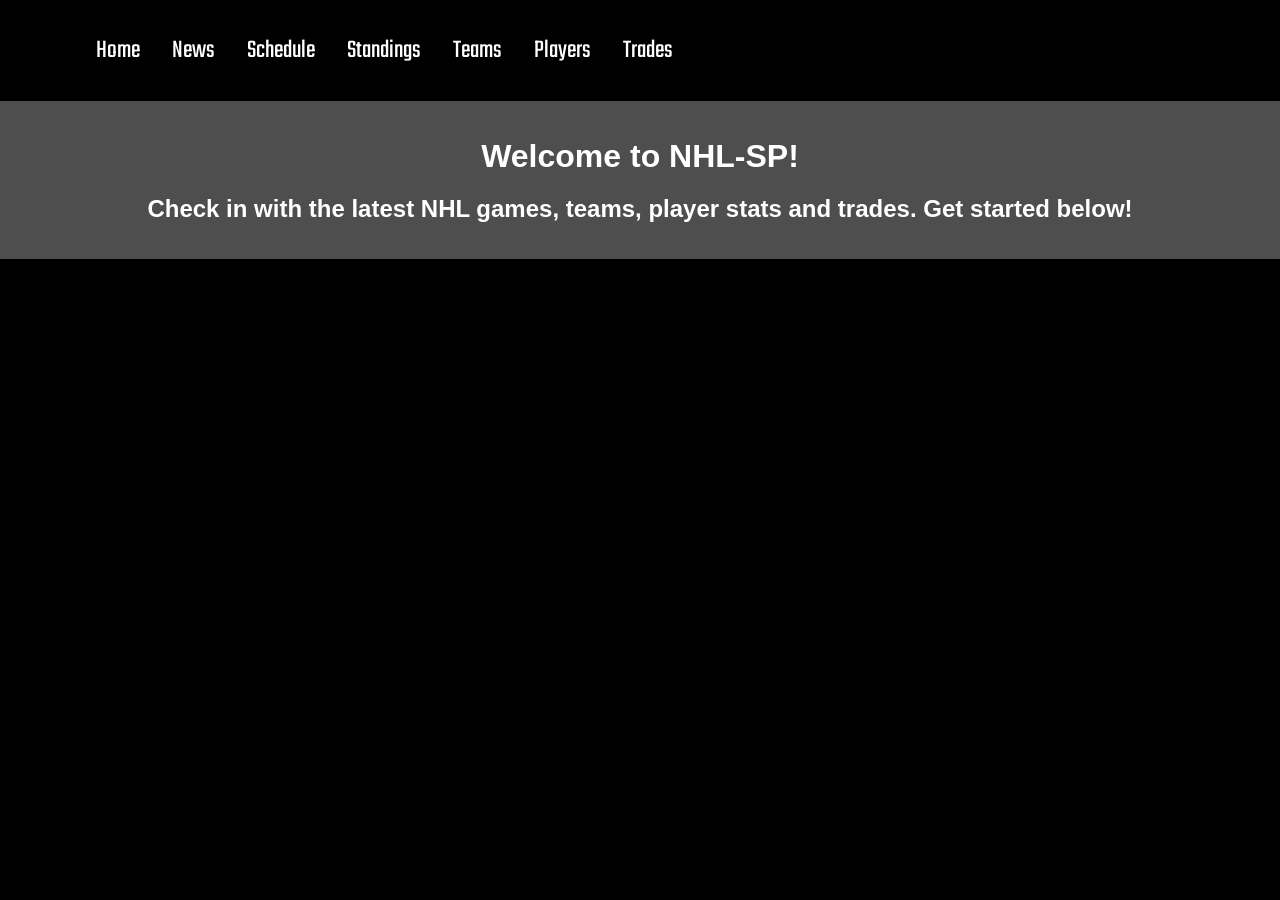
<file: index.html>
<!DOCTYPE html>
<!--
-->
<html lang="en">
<head>
  <meta charset="UTF-8" />
  <meta name="viewport" content="width=device-width, initial-scale=1.0" />
  <title>NHL Scoreboard</title>
  <link rel="stylesheet" href="CSS/hockey.css" />
  <link rel="preconnect" href="https://fonts.googleapis.com">
  <link rel="preconnect" href="https://fonts.gstatic.com" crossorigin>
  <link href="https://fonts.googleapis.com/css2?family=Teko:wght@300..700&display=swap" rel="stylesheet">
  <script src="JS/script.js"></script>
  
</head>

<body>
    <div id="header">
      <a href="index.html">Home</a>
      <a href="news.html">News</a>
      <a href="schedule.html">Schedule</a>
      <a href="standings.html">Standings</a>
      <a href="teams.html">Teams</a>
      <a href="players.html">Players</a>
      <a href="trades.html">Trades</a>
    </div>
    <div id="container">
      <h1>Welcome to NHL-SP!</h1>
      <h2>Check in with the latest NHL games, teams, player stats and trades. Get started below!</h2>
      <div id="scoreboard">
      </div>
    </div>
  
</body>

</html>
</file>
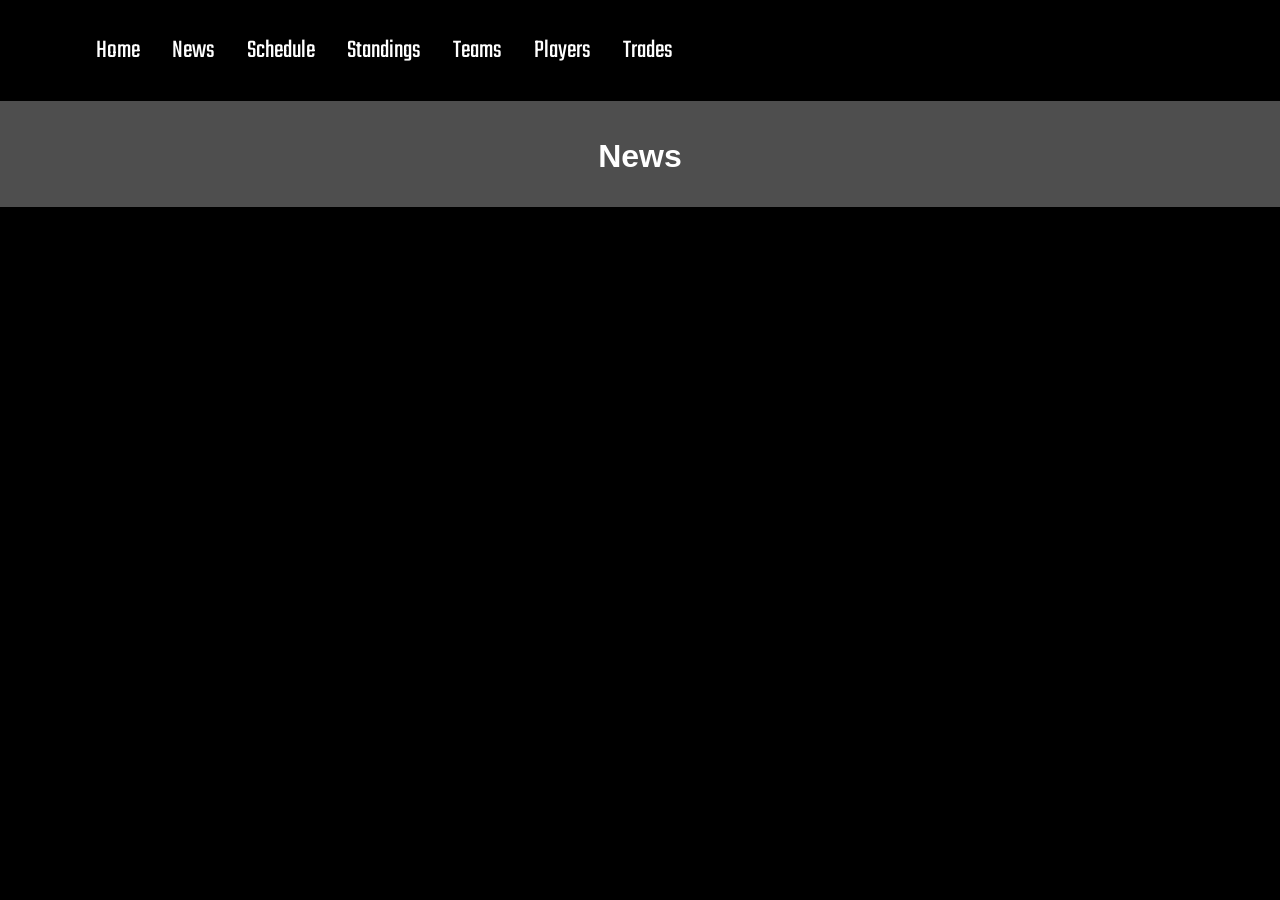
<file: news.html>
<!DOCTYPE html>
<!--
-->
<html lang="en">
<head>
  <meta charset="UTF-8" />
  <meta name="viewport" content="width=device-width, initial-scale=1.0" />
  <title>NHL News</title>
  <link rel="stylesheet" href="CSS/hockey.css" />
  <link rel="preconnect" href="https://fonts.googleapis.com">
  <link rel="preconnect" href="https://fonts.gstatic.com" crossorigin>
  <link href="https://fonts.googleapis.com/css2?family=Teko:wght@300..700&display=swap" rel="stylesheet">
  <script src="JS/script.js"></script>
</head>

<body>
    <div id="header">
        <a href="index.html">Home</a>
        <a href="news.html">News</a>
        <a href="schedule.html">Schedule</a>
        <a href="standings.html">Standings</a>
        <a href="teams.html">Teams</a>
        <a href="players.html">Players</a>
        <a href="trades.html">Trades</a>
    </div>
    <div id="container">
        <h1>News</h1>
    </div>
</body>

</html>
</file>
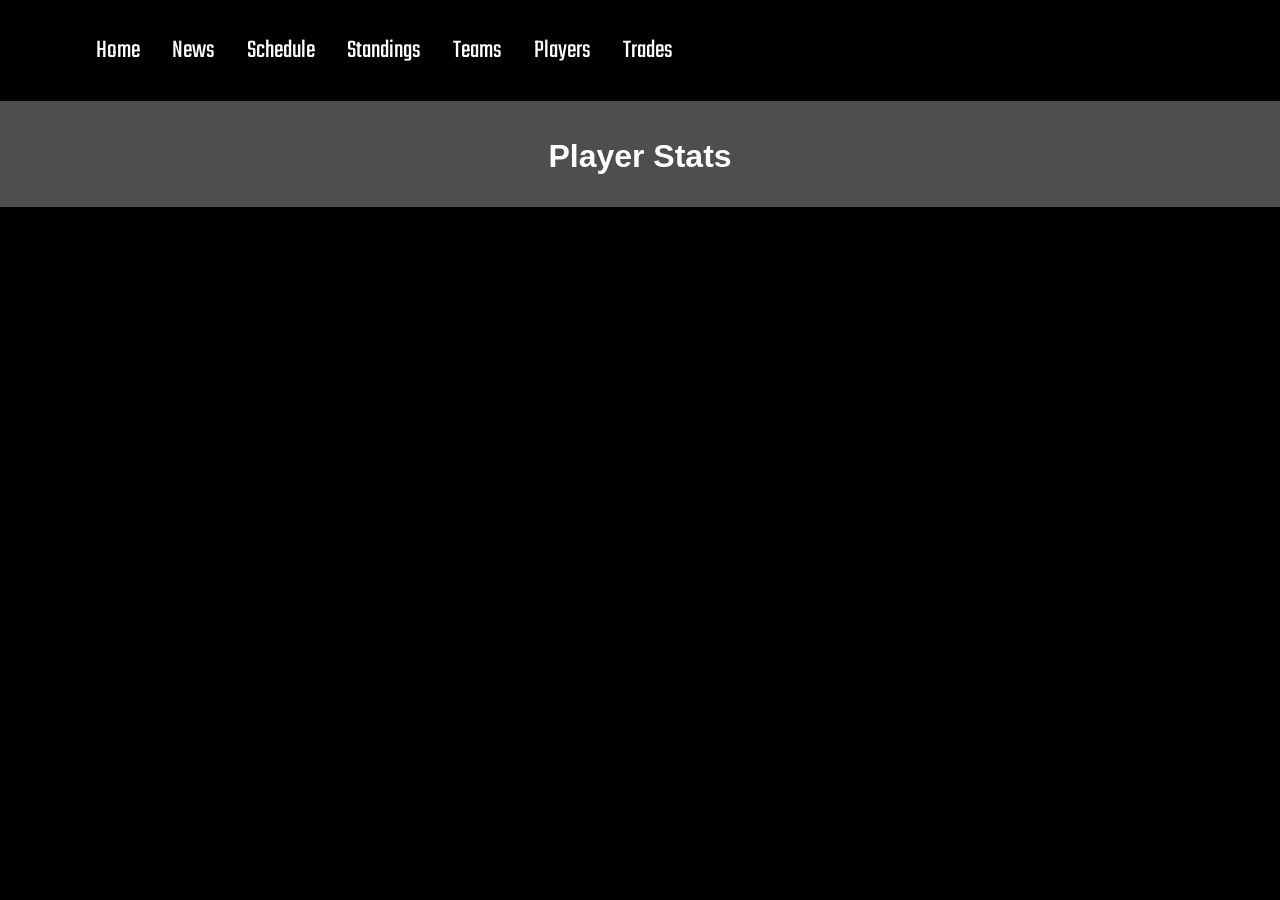
<file: players.html>
<!DOCTYPE html>
<!--
-->
<html lang="en">
<head>
  <meta charset="UTF-8" />
  <meta name="viewport" content="width=device-width, initial-scale=1.0" />
  <title>Player Stats</title>
  <link rel="stylesheet" href="CSS/hockey.css" />
  <link rel="preconnect" href="https://fonts.googleapis.com">
  <link rel="preconnect" href="https://fonts.gstatic.com" crossorigin>
  <link href="https://fonts.googleapis.com/css2?family=Teko:wght@300..700&display=swap" rel="stylesheet">
  <script src="JS/script.js"></script>
</head>

<body>
    <div id="header">
        <a href="index.html">Home</a>
        <a href="news.html">News</a>
        <a href="schedule.html">Schedule</a>
        <a href="standings.html">Standings</a>
        <a href="teams.html">Teams</a>
        <a href="players.html">Players</a>
        <a href="trades.html">Trades</a>
    </div>
    <div id="container">
        <h1>Player Stats</h1>
    </div>
</body>

</html>
</file>
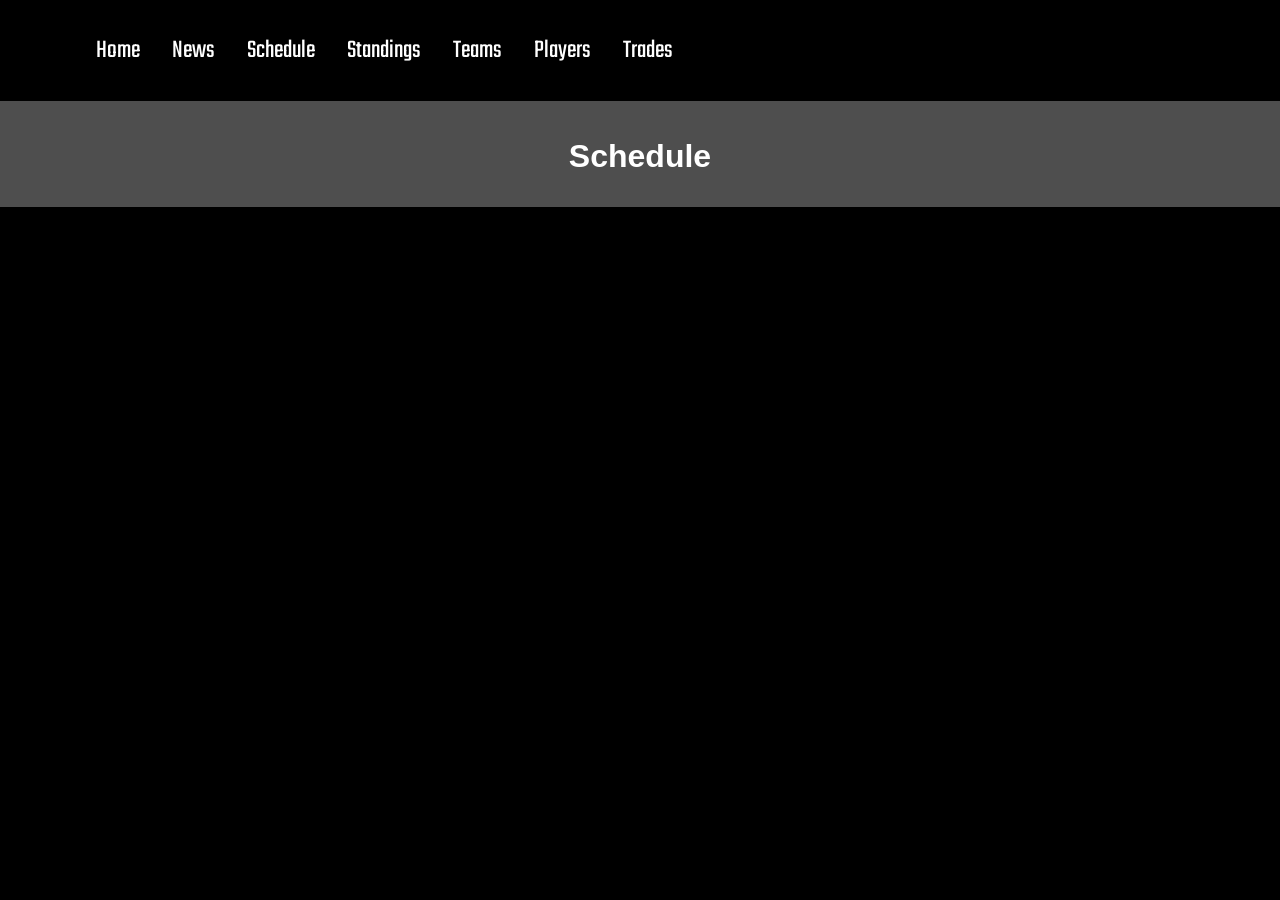
<file: schedule.html>
<!DOCTYPE html>
<!--
-->
<html lang="en">
<head>
  <meta charset="UTF-8" />
  <meta name="viewport" content="width=device-width, initial-scale=1.0" />
  <title>NHL Schedule</title>
  <link rel="stylesheet" href="CSS/hockey.css" />
  <link rel="preconnect" href="https://fonts.googleapis.com">
  <link rel="preconnect" href="https://fonts.gstatic.com" crossorigin>
  <link href="https://fonts.googleapis.com/css2?family=Teko:wght@300..700&display=swap" rel="stylesheet">
  <script src="JS/script.js"></script>
</head>

<body>
    <div id="header">
        <a href="index.html">Home</a>
        <a href="news.html">News</a>
        <a href="schedule.html">Schedule</a>
        <a href="standings.html">Standings</a>
        <a href="teams.html">Teams</a>
        <a href="players.html">Players</a>
        <a href="trades.html">Trades</a>
    </div>
    <div id="container">
        <h1>Schedule</h1>
    </div>
</body>

</html>
</file>
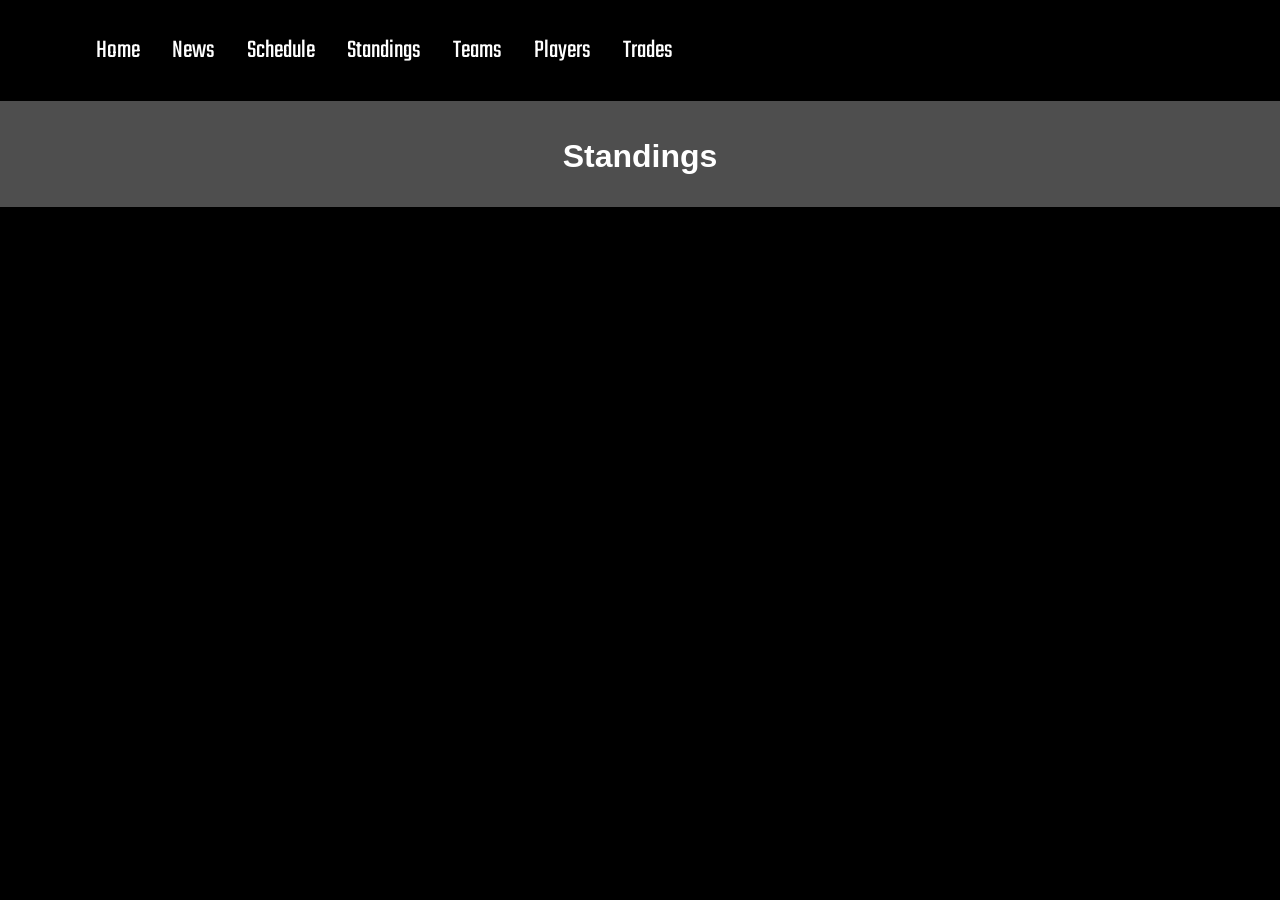
<file: standings.html>
<!DOCTYPE html>
<!--
-->
<html lang="en">
<head>
  <meta charset="UTF-8" />
  <meta name="viewport" content="width=device-width, initial-scale=1.0" />
  <title>NHL Standings</title>
  <link rel="stylesheet" href="CSS/hockey.css" />
  <link rel="preconnect" href="https://fonts.googleapis.com">
  <link rel="preconnect" href="https://fonts.gstatic.com" crossorigin>
  <link href="https://fonts.googleapis.com/css2?family=Teko:wght@300..700&display=swap" rel="stylesheet">
  <script src="JS/script.js"></script>
</head>

<body>
    <div id="header">
        <a href="index.html">Home</a>
        <a href="news.html">News</a>
        <a href="schedule.html">Schedule</a>
        <a href="standings.html">Standings</a>
        <a href="teams.html">Teams</a>
        <a href="players.html">Players</a>
        <a href="trades.html">Trades</a>
    </div>
    <div id="container">
        <h1>Standings</h1>
    </div>
</body>

</html>
</file>
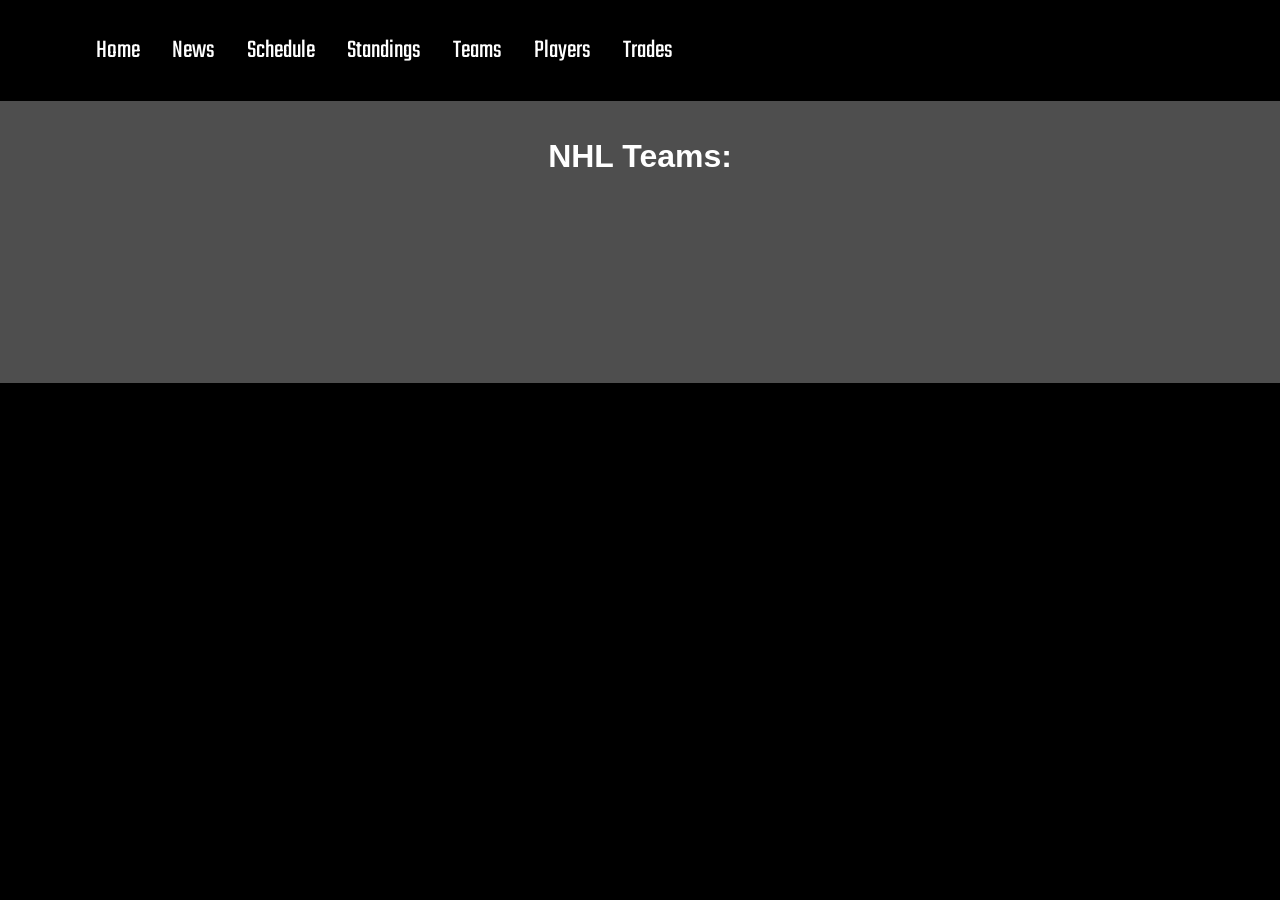
<file: teams.html>
<!DOCTYPE html>
<!--
-->
<html lang="en">
<head>
  <meta charset="UTF-8" />
  <meta name="viewport" content="width=device-width, initial-scale=1.0" />
  <title>NHL Teams</title>
  <link rel="stylesheet" href="CSS/hockey.css" />
  <link rel="preconnect" href="https://fonts.googleapis.com">
  <link rel="preconnect" href="https://fonts.gstatic.com" crossorigin>
  <link href="https://fonts.googleapis.com/css2?family=Teko:wght@300..700&display=swap" rel="stylesheet">
  <script src="JS/script.js"></script>
</head>

<body>
    <div id="header">
        <a href="index.html">Home</a>
        <a href="news.html">News</a>
        <a href="schedule.html">Schedule</a>
        <a href="standings.html">Standings</a>
        <a href="teams.html">Teams</a>
        <a href="players.html">Players</a>
        <a href="trades.html">Trades</a>
    </div>
    <div id="container">
        <div id="teams">
            <h1>NHL Teams:</h1>
            <div class="teamsRows" id="teams0">
            </div>
            <div class="teamsRows" id="teams1">
            </div>
            <div class="teamsRows" id="teams2">
            </div>
            <div class="teamsRows" id="teams3">
            </div>
            <div class="teamsRows" id="teams4">
            </div>
            <div class="teamsRows" id="teams5">
            </div>
            <div class="teamsRows" id="teams6">
            </div>
            <div class="teamsRows" id="teams7">
            </div>
            <div class="teamsRows" id="teams8">
            </div>
            <div class="teamsRows" id="teams9">
            </div>
            <div class="teamsRows" id="teams10">
            </div>
            <script>
                getStandings();
            </script>
        </div>
    </div>
</body>

</html>
</file>
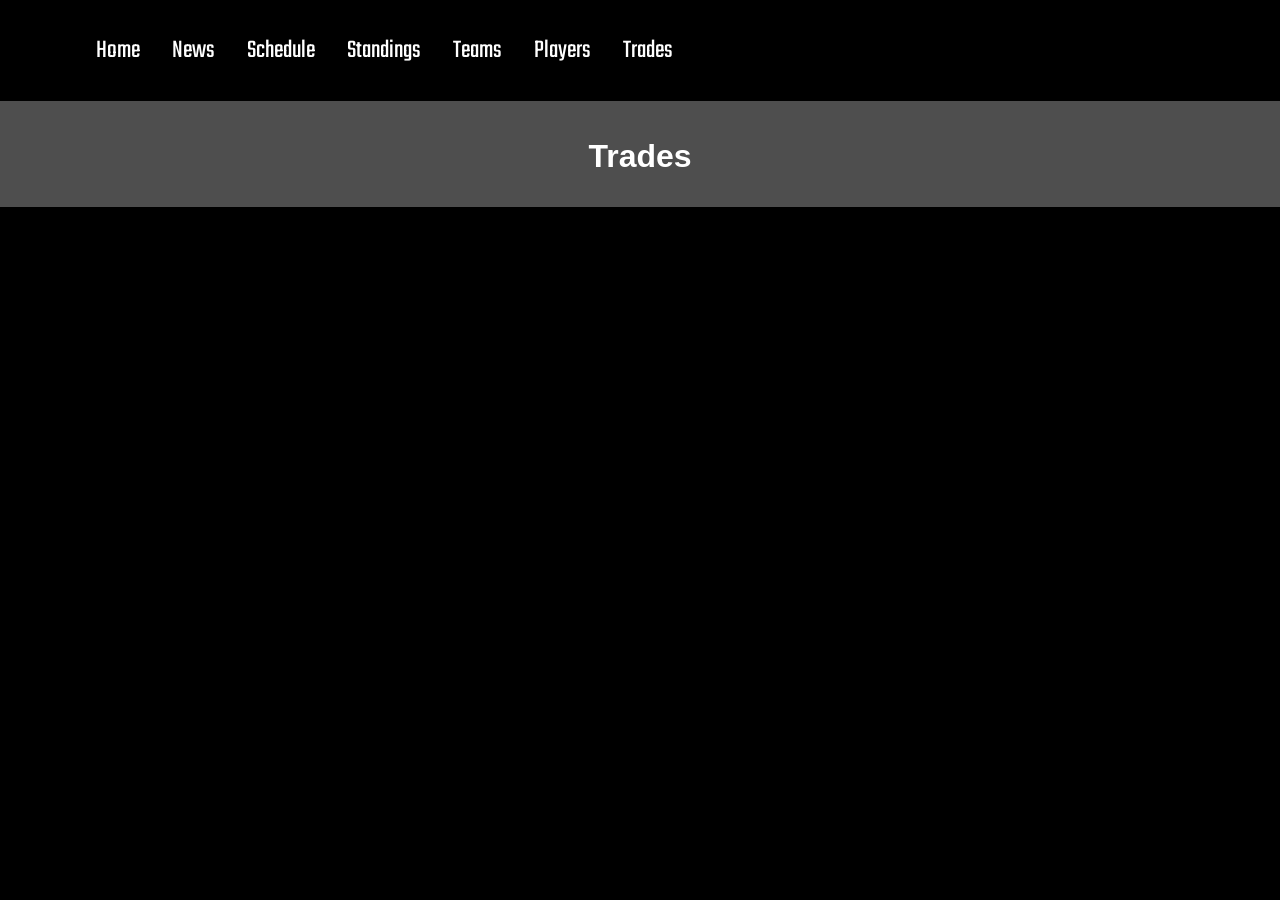
<file: trades.html>
<!DOCTYPE html>
<!--
-->
<html lang="en">
<head>
  <meta charset="UTF-8" />
  <meta name="viewport" content="width=device-width, initial-scale=1.0" />
  <title>NHL Trades</title>
  <link rel="stylesheet" href="CSS/hockey.css" />
  <link rel="preconnect" href="https://fonts.googleapis.com">
  <link rel="preconnect" href="https://fonts.gstatic.com" crossorigin>
  <link href="https://fonts.googleapis.com/css2?family=Teko:wght@300..700&display=swap" rel="stylesheet">
  <script src="JS/script.js"></script>
</head>

<body>
    <div id="header">
        <a href="index.html">Home</a>
        <a href="news.html">News</a>
        <a href="schedule.html">Schedule</a>
        <a href="standings.html">Standings</a>
        <a href="teams.html">Teams</a>
        <a href="players.html">Players</a>
        <a href="trades.html">Trades</a>
    </div>
    <div id="container">
        <h1>Trades</h1>
    </div>
</body>

</html>
</file>
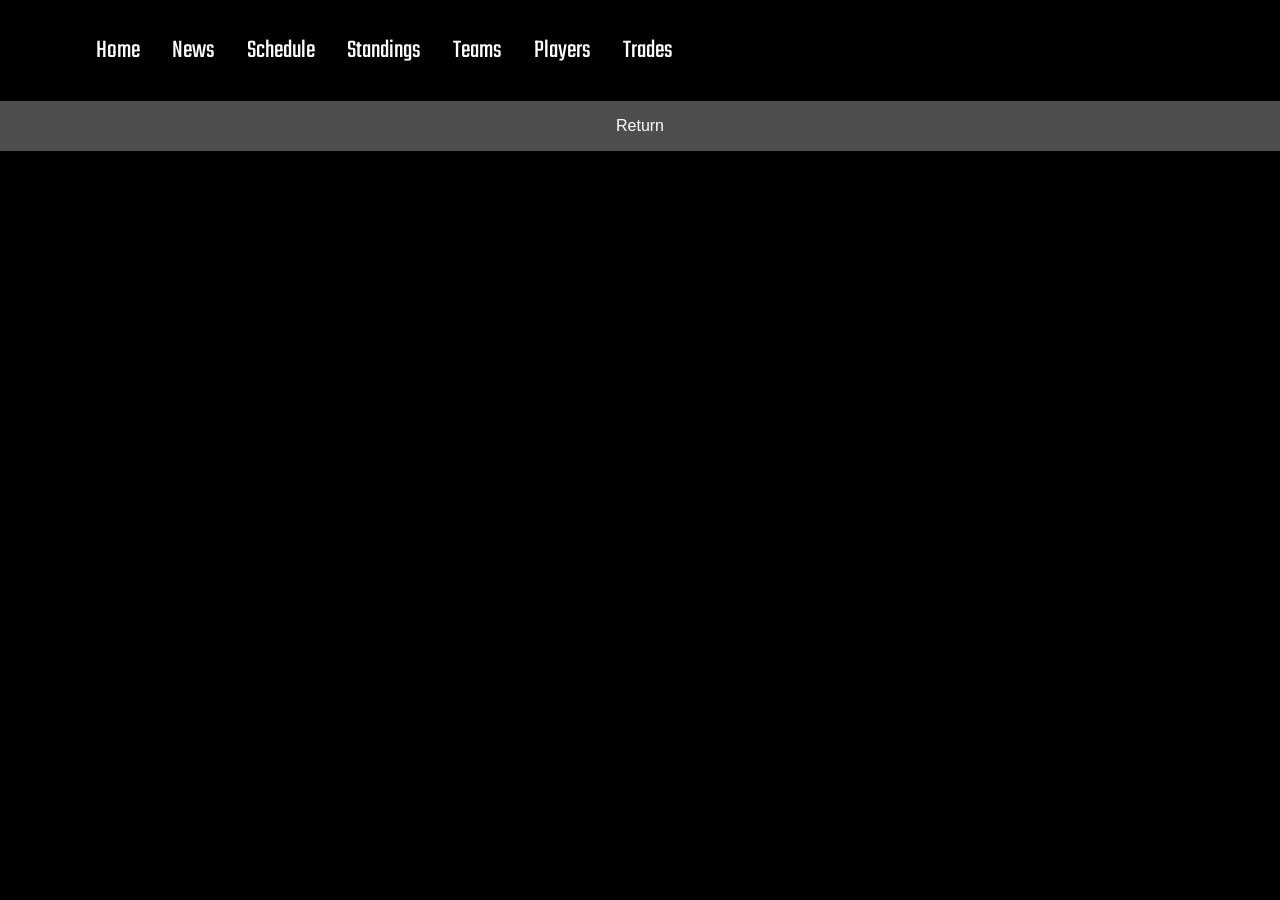
<file: teamPages/COL.html>
<!DOCTYPE html>
<!--
-->
<html lang="en">
<head>
  <meta charset="UTF-8" />
  <meta name="viewport" content="width=device-width, initial-scale=1.0" />
  <title>NHL Teams</title>
  <link rel="stylesheet" href="../CSS/hockey.css" />
  <link rel="preconnect" href="https://fonts.googleapis.com">
  <link rel="preconnect" href="https://fonts.gstatic.com" crossorigin>
  <link href="https://fonts.googleapis.com/css2?family=Teko:wght@300..700&display=swap" rel="stylesheet">
  <script src="../JS/script.js"></script>
</head>

<body>
    <div id="header">
        <a href="index.html">Home</a>
        <a href="news.html">News</a>
        <a href="schedule.html">Schedule</a>
        <a href="standings.html">Standings</a>
        <a href="teams.html">Teams</a>
        <a href="players.html">Players</a>
        <a href="trades.html">Trades</a>
    </div>
    <div id="container">
        <a href="../teams.html">Return</a>
        <div id="team">
            <script>
                displayTeam();
            </script>
        </div>
    </div>
</body>

</html>
</file>
<file: CSS/hockey.css>
/*
* CSS file for NHL-SP
*/
body {
  font-family: Arial, sans-serif;
  background-color: black;
  color: white;
  margin: 0;
}

#header {
  font-family: 'Teko', sans-serif;
  font-size: 26px;
  display: flex;
  flex-direction: row;
  justify-content: left;
  padding: 2rem;
  padding-left: 6rem;
  gap: 2rem;
}

a {
  text-decoration: none;
  color: #ffffff;
}

a:hover {
  text-decoration: underline;
  color: #fffefeb4;
  transition: 350ms;
}

#container {
  background-color: #4e4e4e;
  padding: 1rem;
  text-align: center;
}

h1 {
  margin-bottom: 1rem;
}

#scoreboard {
  display: flex;
  flex-direction: column;
  gap: 1rem;
  align-items: center;
}

#teams {
  display: flex;
  flex-direction: column;
  gap: 1rem;
  align-items: center;
}

.teamsRows {
  display: flex;
  flex-direction: row;
  justify-content: center;
  gap: 3rem;
}

#scoreboard p {
  font-size: 32px;
}

#teams p {
  font-size: 32px;
}

.game {
  background-color: #1e1e1e;
  padding: 1rem 2rem;
  border-radius: 12px;
  width: 300px;
  box-shadow: 0 0 10px rgba(255, 255, 255, 0.414);
  font-size: 18px;
}

.game span {
  display: block;
  margin: 4px 0;
}

#teamName {
  font-size: 20px;
}

@font-face {
  font-family: 'Talero';
  src: url('../fonts/talero.regular.otf') format('opentype');
  font-style: normal;
  font-display: swap;
}
</file>
